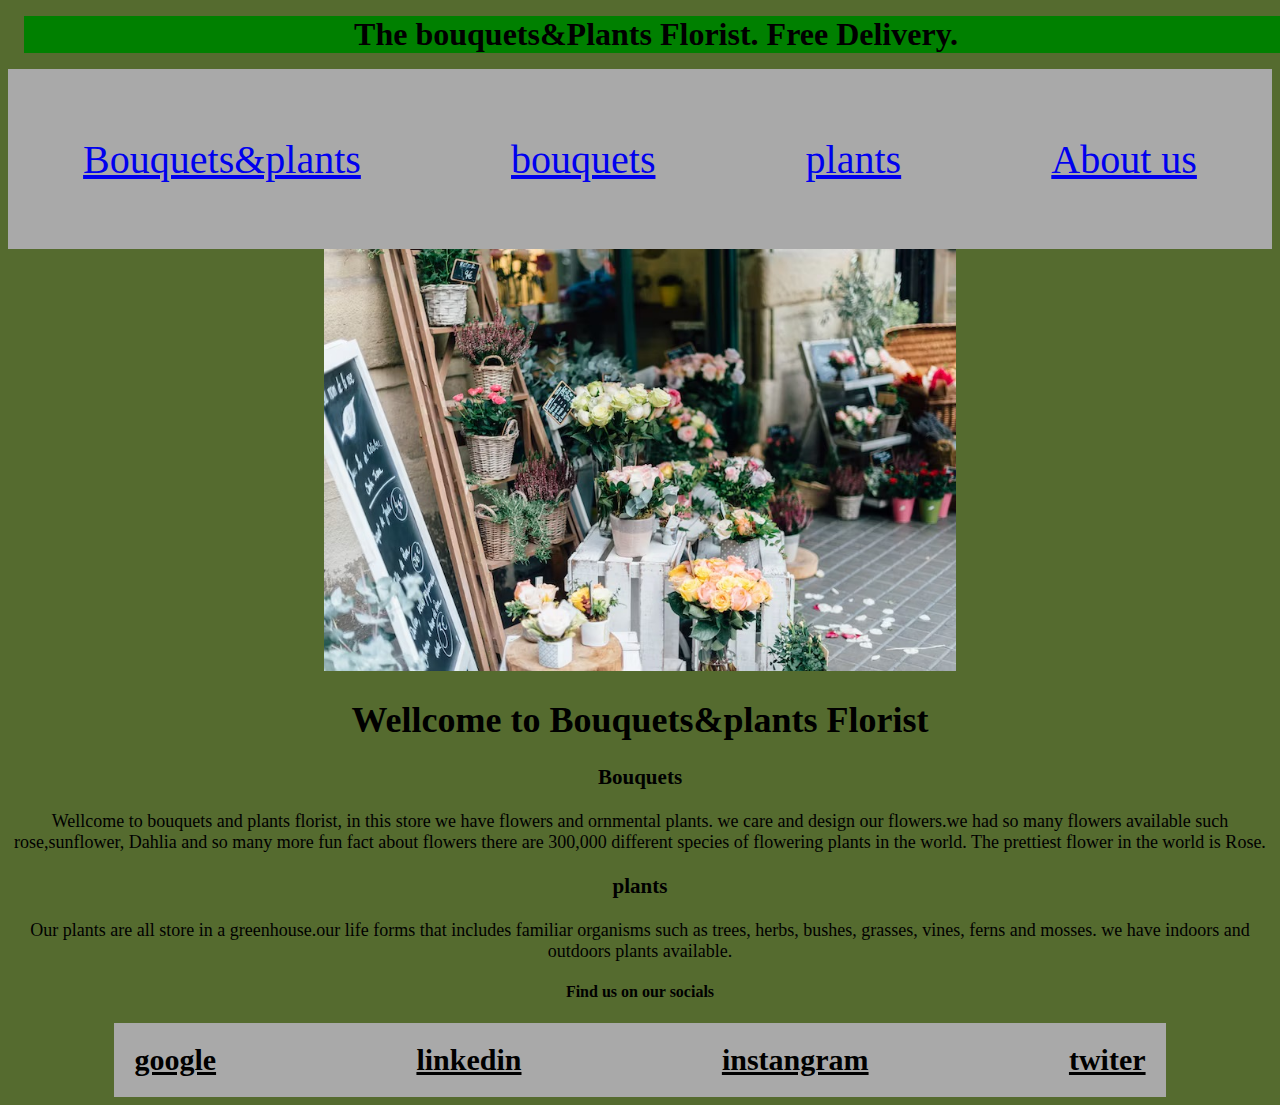
<file: index.html>
<!DOCTYPE html>
<html lang="en">

<head>
    <meta charset="UTF-8">
    <meta name="viewport" content="width=device-width, initial-scale=1.0">
    <link rel="stylesheet" href="styles.css">
    <title>boquets&plants</title>
</head>

<body>
    <header>
        <h1>The bouquets&Plants Florist. Free Delivery.</h1>
    </header>
    <div
    id="navbar">
    <a href="index.html">Bouquets&plants</a>
    <a href="bouquets.html">bouquets</a>
    <a href="plants.html">plants</a>
    <a href="aboutus.html">About us</a>
</div>
    <div class="floweringcontainer">
        <img class="flowering" src="florist.jpeg" alt="florist.jpeg">
    </div>
        <div id="intro">
            <h1>Wellcome to Bouquets&plants Florist</h1>
            <h3>Bouquets</h3>
            <p>Wellcome to bouquets and plants florist, in this store we have flowers and ornmental plants.
                we care and design our flowers.we had so many flowers available such rose,sunflower, Dahlia and so many
                more
                fun fact about flowers there are 300,000 different species of flowering plants in the world. The
                prettiest flower in the world is Rose.
            </p>
            <h3>plants</h3>
            <p>Our plants are all store in a greenhouse.our life forms that includes familiar organisms such as trees,
                herbs, bushes, grasses, vines, ferns and mosses. we have indoors and outdoors plants available. </p>
        </div>
        <h4> Find us on our socials </h4>
        <div class="linkcontainer">
            <a href="https://www.google.co.uk/?client=safari&channel=mac_bm">google</a>
            <a href="https://www.linkedin.com">linkedin</a>
            <a href="https://www.instagram.com">instangram</a>
            <a href="https://x.com/i/flow/login">twiter</a>
        </div>

        
</body>

</html>
</file>
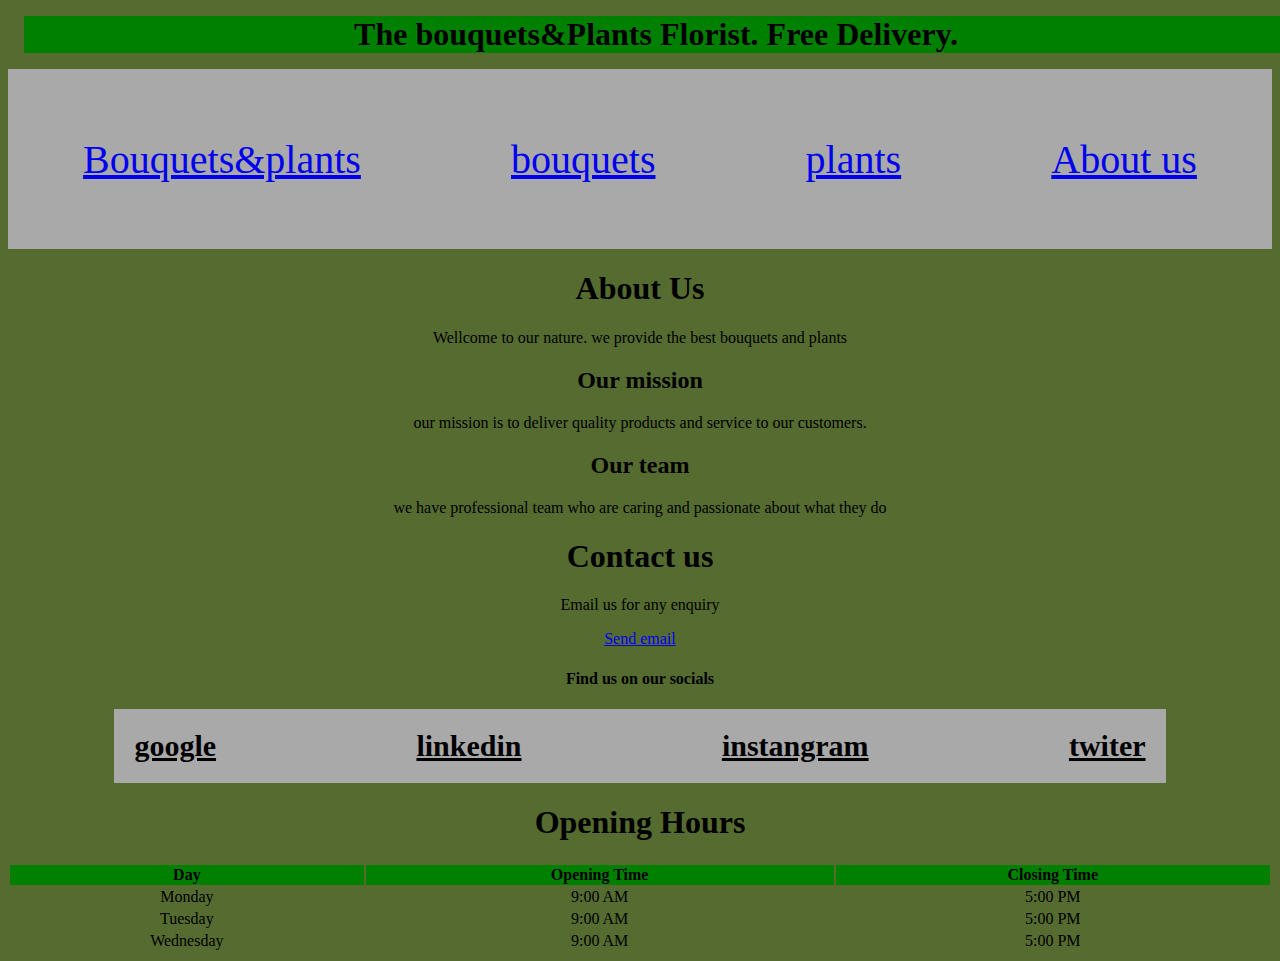
<file: aboutus.html>
<!DOCTYPE html>
<html lang="en">
<head>
    <meta charset="UTF-8">
    <meta name="viewport" content="width=device-width, initial-scale=1.0">
    <link rel="stylesheet" href="styles.css">
    <title>About page</title>
</head>
<body>
    <header>
        <h1>The bouquets&Plants Florist. Free Delivery.</h1>
    </header>
    <div
        id="navbar">
        <a href="index.html">Bouquets&plants</a>
        <a href="bouquets.html">bouquets</a>
        <a href="plants.html">plants</a>
        <a href="aboutus.html">About us</a>
    </div>
<div class="Aboutuscontainer"></div>
    <h1>About Us </h1>
    <p> Wellcome to our nature. we provide the best bouquets and plants</p>
    <h2> Our mission </h2>
    <p> our mission is to deliver quality products and service
        to our customers.
    </p>
    <h2> Our team </h2>
    <p> we have professional team who are caring and passionate about what they do</p>
</div>
<table> <caption> 
    <h1>Opening Hours</h1>
    </caption>
    <tr> 
        <th>Day</th> 
        <th>Opening Time</th> 
        <th>Closing Time</th> 
    </tr>
    <tr>
        <td>Monday</td> 
        <td>9:00 AM</td> 
        <td>5:00 PM</td>
    </tr> 
    <tr>
        <td>Tuesday</td> 
        <td>9:00 AM</td> 
        <td>5:00 PM</td> 
    </tr>
    <tr> 
        <td>Wednesday</td> 
        <td>9:00 AM</td>
        <td>5:00 PM</td> 
    </tr> 
    <h1 class="Contactus"> Contact us</h1>
    <p> Email us for any enquiry </p>
    <a href="juliaglorie@gmail.com">Send email</a>
    <h4> Find us on our socials </h4>
    <div class="linkcontainer">
        <a href="https://www.google.co.uk/?client=safari&channel=mac_bm">google</a>
        <a href="https://www.linkedin.com">linkedin</a>
        <a href="https://www.instagram.com">instangram</a>
        <a href="https://x.com/i/flow/login">twiter</a>
    </div>
</body>
</html>
</file>
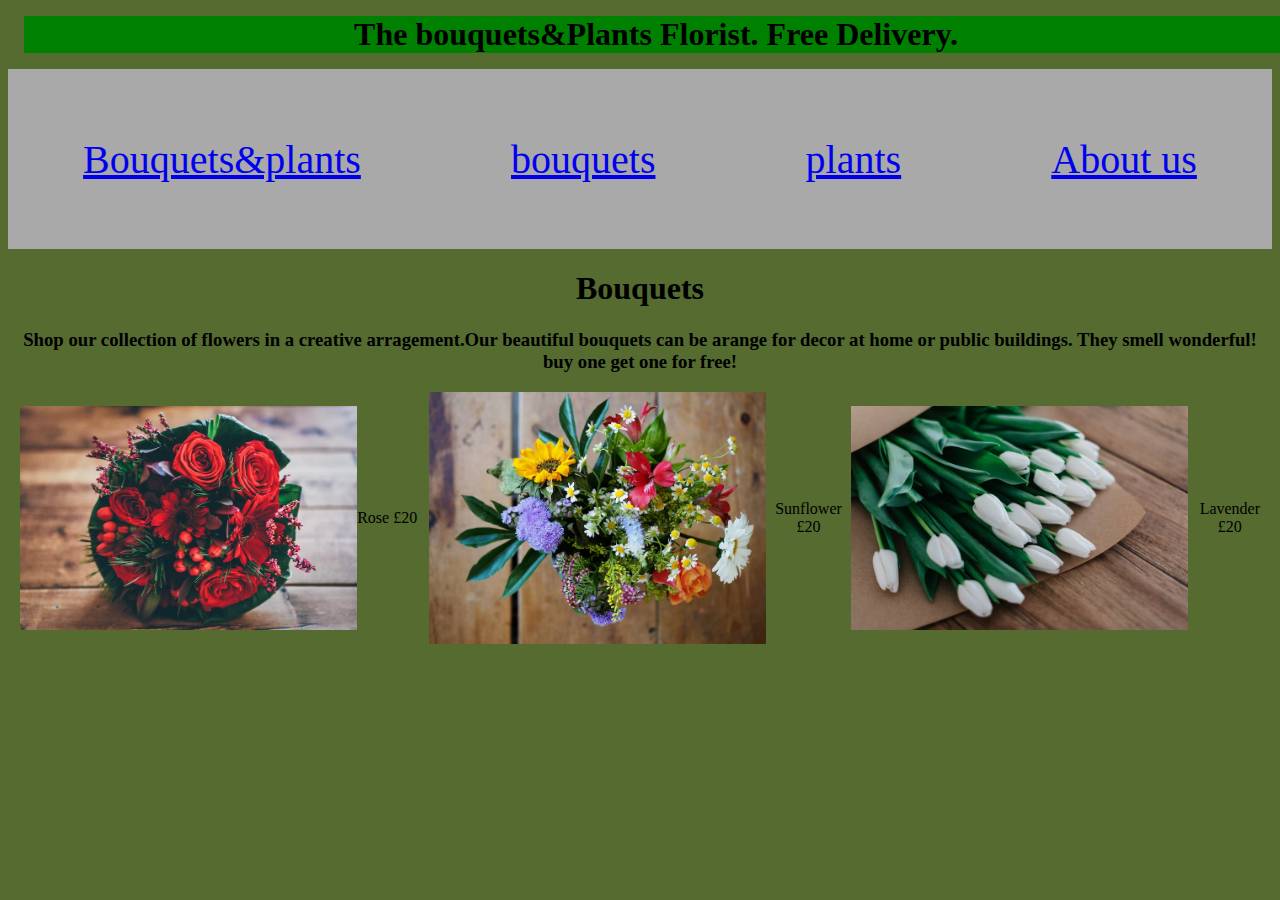
<file: bouquets.html>
<!DOCTYPE html>
<html lang="en">

<head>
    <meta charset="UTF-8">
    <meta name="viewport" content="width=device-width, initial-scale=1.0">
    <link rel="stylesheet" href="styles.css">
    <title>boquets&plants</title>
</head>

<body>
    <header>
        <h1>The bouquets&Plants Florist. Free Delivery.</h1>
    </header>
    <div
    id="navbar">
    <a href="index.html">Bouquets&plants</a>
    <a href="bouquets.html">bouquets</a>
    <a href="plants.html">plants</a>
    <a href="aboutus.html">About us</a>
</div>
<div id="bouquest">
    <h1>Bouquets</h1>
    <h3>Shop our collection of flowers in a creative
        arragement.Our beautiful bouquets can be arange for decor
        at home or public buildings. They smell wonderful!
        buy one get one for free!</h3>
</div>

    <div class="floristcontainer">
        <div id="florist">
            <img class="floristimg" src="bouquet_1.jpeg" alt="bouquet_1">
            <p> Rose £20</p>
        </div>
        <div id="florist">
            <img class="floristimg" src="bouquet_2.jpeg" alt="bouquet_2">
            <p>Sunflower £20</p>
        </div>
        <div id="florist">
            <img class="floristimg" src="bouquet_3.jpeg" alt="bouquet_3">
            <p>Lavender £20</p>
        </div>
</div>
</body>

</html>
</file>
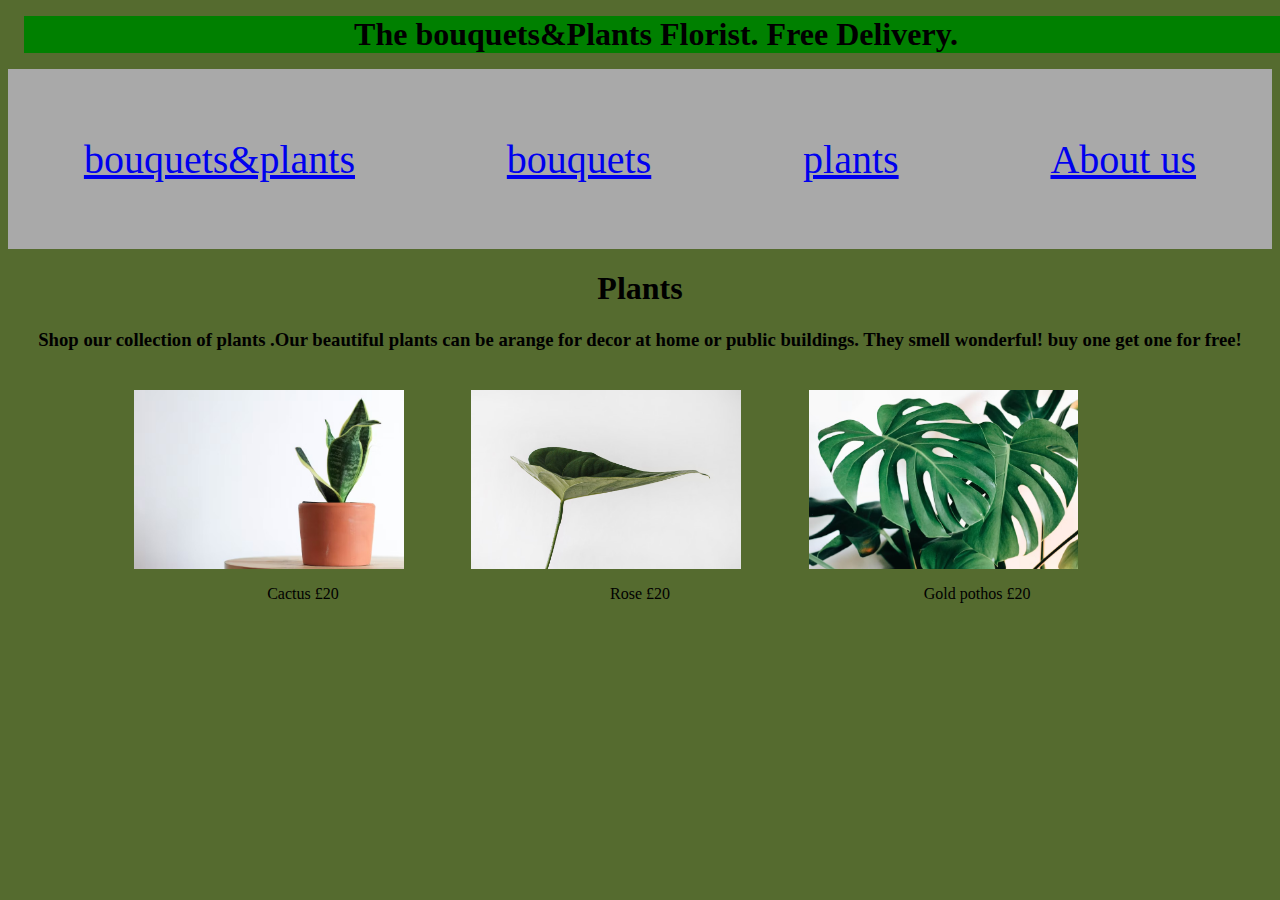
<file: plants.html>
<!DOCTYPE html>
<html lang="en">
<head>
    <meta charset="UTF-8">
    <meta name="viewport" content="width=device-width, initial-scale=1.0">
    <link rel="stylesheet" href="styles.css">
    <title>boquets&plants</title>
</head>
<body>
    <header>
        <h1>The bouquets&Plants Florist. Free Delivery.</h1>
    </header>
    <div
        id="navbar">
        <a href="index.html">bouquets&plants</a>
        <a href="bouquets.html">bouquets</a>
        <a href="plants.html">plants</a>
        <a href="aboutus.html">About us</a>
    </div>
    <div id="plantation">
        <h1>Plants</h1>
        <h3>Shop our collection of plants
            .Our beautiful plants can be arange for decor
            at home or public buildings. They smell wonderful!
            buy one get one for free!</h3>
    </div>
    
        <div class="plantscontainer">
            <div id="plants">
                <img src="plant_3.jpeg" alt="plant1">
                <p>Cactus £20</p>
            </div>
            <div id="plants">
                <img src="plant_4.jpeg" alt="plant2">
                <p>Rose £20</p>
            </div>
            <div id="plants">
                <img src="plant_1.jpeg" alt="plant3">
                <p>Gold pothos £20</p>
            </div>
            
</body>
</html>
</file>
<file: styles.css>
body {
    background-color: darkolivegreen;
    text-align: center;
}
#navbar{background-color: darkgrey;
font-size: 40px;
height: 180px;
display: flex;
justify-content: space-around;
align-items: center;
}
header h1 {
    background: green;
    text-align: center;
    width: 100%;
    margin: 1rem;
    align-self: auto;
    ;
    font: italic;
}

.flowering {
    width: 50%;
}

#intro {
    text-align: center;
    font-size: large;

}
.contactus h1{font: bold;
color: black;
text-align: center;
margin: auto;
}

.floristcontainer {
    background-color: darkolivegreen;
    display: flex;
    justify-content: center;
    align-items: center;
    margin: auto;
    border: 2px;
}

.floristcontainer {
    width: 100%;
}

#florist {
    width: 50%;
    justify-content:center;
    display: flex;
    align-items: center;
}

#bouquets h1 {
    text-align: left;
    font: italic;
}

#floristimg {
    width: 80%;
    height: 80%;
    display: flex;  
}

.floristimg {
    width: 80%;
}

#floristimg {
    width: 80%;
    height: 80%;
    display: flex;
}

#floristimg {
    width: 80%;
    height: 80%;
    display: flex;
}

.plantscontainer {
    background-color:darkolivegreen;
    display: flex;
    justify-content:center;
    align-items: center;
    margin: auto;
    padding: 20px;
}

.plantscontainer {
    width: 80%;
}

#plants {
    width: 80%;

}

.plantsimg {
    width: 100%;
}

#plants h1 {
    text-align: center;
    font: italic;
}

#plants h3 {
    text-align: center;
    font: bold
}

#plants img {
    width: 80%;
    height: 80%;
    display: flex;
}


#plants img {
    width: 80%;
    height: 80%;
    display: flex;
}

#plants img {
    width: 80%;
    height: 80%;
    display: flex;
}

.linkcontainer {
    background-color: darkgrey;
    margin: auto;
    padding: 20px;
    font-size: 30px;
    text-align: center;
}

.linkcontainer {
    display: flex;
    flex-direction: row;
    justify-content: space-between;
    align-items: center;

}

.linkcontainer {
    width: 80%;
    height: 80%;
}

.linkcontainer a {
    color: black;
    font-weight: bold;
    text-align: center;
}

.aboutuscontainer {
    background-color: white;
    margin: auto;
    padding: 20px;
}

h1 {
    text-align: center;
}

h2 {
    color: black;
}

p {
    font: 100;
}

.aboutuscontainer {
    display: flex;
    align-items: center;
    margin: auto;
    background-color: lightgrey;
}

table {
    width: 100%;
    font: italic;
}

th td {
    border:solid;
    border: 20px;
    padding: 10px;
}

th {
    background-color: green;
}
</file>
